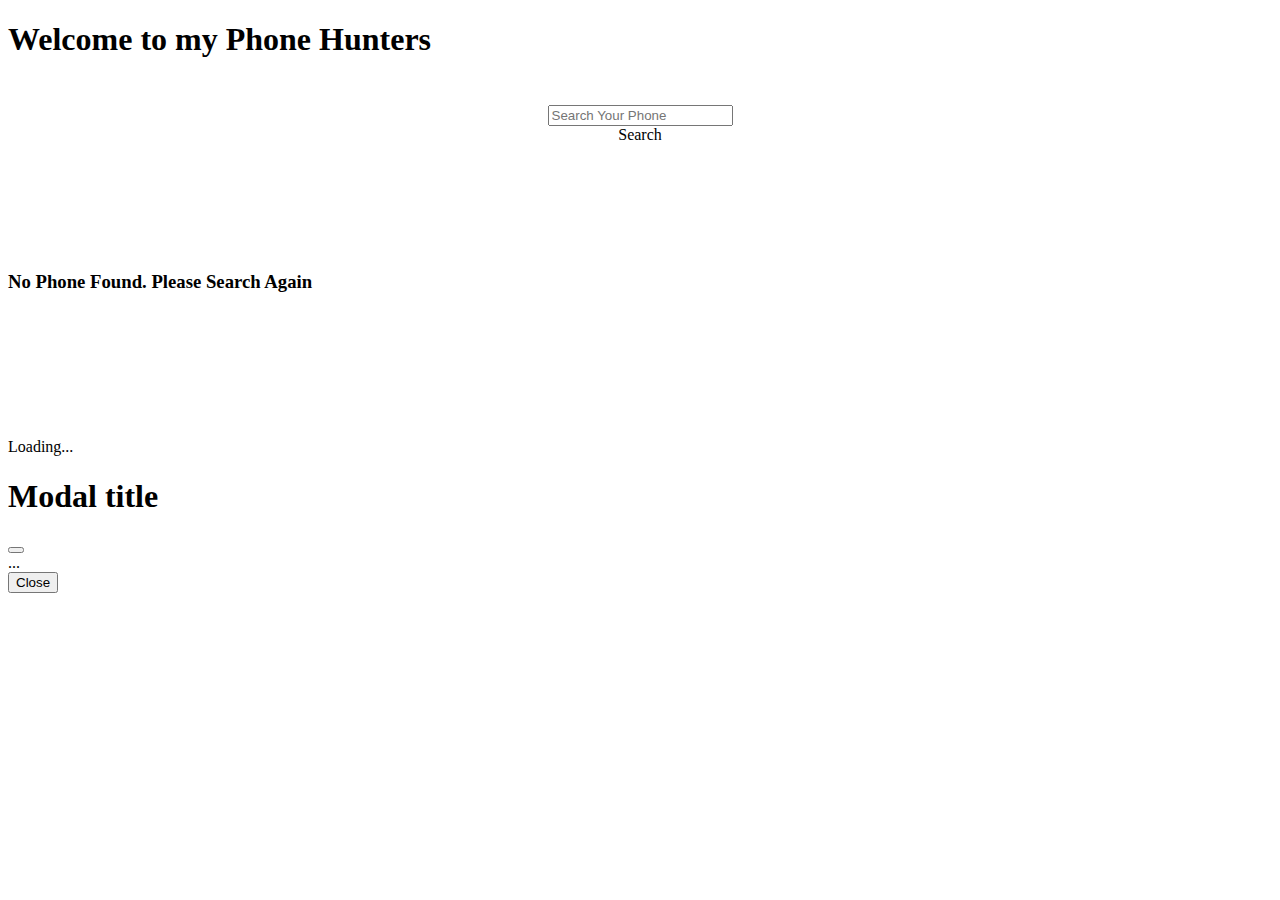
<file: js/index.html>
<!DOCTYPE html>
<html lang="en">
<head>
    <meta charset="UTF-8">
    <meta name="viewport" content="width=device-width, initial-scale=1.0">
    <title>Load-data-using-Phone-Hunter-API-JS</title>

    <link href="https://cdn.jsdelivr.net/npm/bootstrap@5.0.2/dist/css/bootstrap.min.css" rel="stylesheet" integrity="sha384-EVSTQN3/azprG1Anm3QDgpJLIm9Nao0Yz1ztcQTwFspd3yD65VohhpuuCOmLASjC" crossorigin="anonymous">
    <style>
        .center {
            display: flex;
            justify-content: center;
            align-items: center;
            height: 10vh;
        }
        .btn {
            display: flex;
            justify-content: center;
            align-items: center;
          
        }
        .loader {
            margin-top: 10%;
        }
        .no-phone-message{
            margin-top: 8%;
        }
        .phone-container{
            margin-top: 3%;
        }
    </style>
</head>
<body>
<header>
    <h1 class="text-center text-primary">Welcome to my Phone Hunters</h1>
</header>

<main class="container">
    <section class="center">
        <div class="mt-5 w-50 ">
            <input type="email" class="form-control" id="search-field" placeholder="Search Your Phone">
            <div id="btn-search" class="btn btn-primary  mt-2">Search</div>
        </div>
    </section>

    <section>
        <div id="phone-container" class="row row-cols-1 row-cols-md-3 g-4 phone-container"></div>
        <div id="no-phone-message" class="d-none d-flex justify-content-center align-item-center no-phone-message">
            <h3 class="text-warning">No Phone Found. Please Search Again</h3>
        </div>     
        <div id='show-all' class="text-center d-none">
            <div id="btn-show-all" class="btn btn-primary">
            </div>
        </div>
    </section>

    <section id="loader" class="loader d-none">
        <div class="d-flex justify-content-center align-item-center">
            <div class="spinner-border text-danger" role="status">
                <span class="visually-hidden">Loading...</span>
            </div>
        </div>
    </section>
    <section>
       

  
  <!-- Modal -->
  <div class="modal fade" id="phoneModal" tabindex="-1" aria-labelledby="phoneModalLavel" aria-hidden="true">
    <div class="modal-dialog">
      <div class="modal-content">
        <div class="modal-header">
          <h1 class="modal-title fs-5" id="phoneModalLavel">Modal title</h1>
          <button type="button" class="btn-close" data-bs-dismiss="modal" aria-label="Close"></button>
        </div>
        <div id="phone-detail" class="modal-body">
          ...
        </div>
        <div class="modal-footer">
          <button type="button" class="btn btn-secondary" data-bs-dismiss="modal">Close</button>
        </div>
      </div>
    </div>
  </div>
    </section>
</main>
<script src="app.js"></script>
    
<script src="https://cdn.jsdelivr.net/npm/bootstrap@5.0.2/dist/js/bootstrap.min.js" integrity="sha384-cVKIPhGWiC2Al4u+LWgxfKTRIcfu0JTxR+EQDz/bgldoEyl4H0zUF0QKbrJ0EcQF" crossorigin="anonymous"></script>
</body>
</html>
</file>
